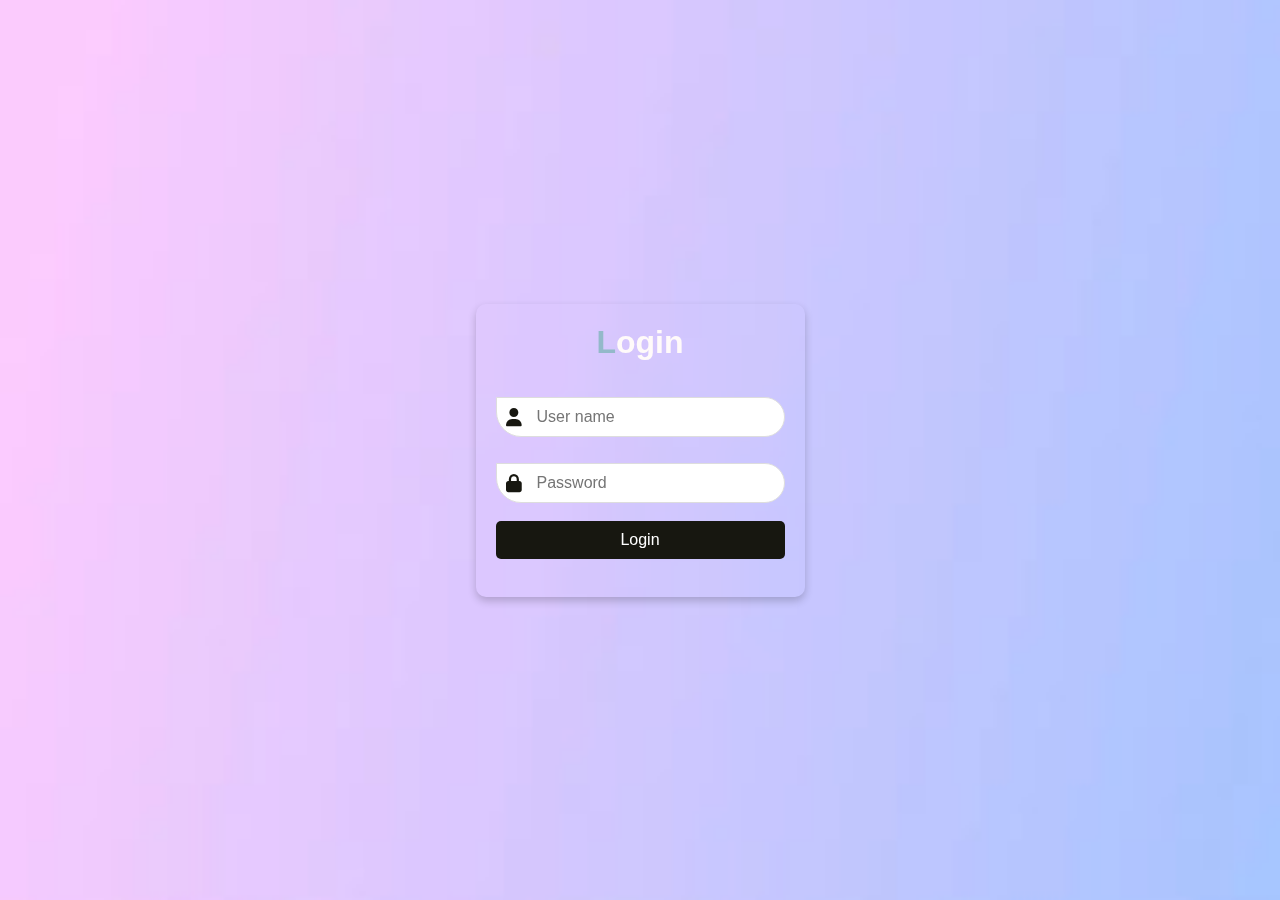
<file: Page/Admin/loging.html>
<!DOCTYPE html>
<html lang="en">
<head>
    <meta charset="UTF-8">
    <meta name="viewport" content="width=device-width, initial-scale=1.0">
    <link rel="stylesheet" href="https://cdnjs.cloudflare.com/ajax/libs/font-awesome/6.0.0-beta3/css/all.min.css">
    <link rel="stylesheet" href="../../Style/style2.css">
    <title>Event Admin</title>
</head>
<body>
        <form method="POST" action="loging.php">

            <div id="content">
                <h1 id="heading" style="font: size 30px;"><div style="color: #93b9c9;display:inline-block;">L</div>ogin</h1><br>

                <div class="input-container" >
                    <i class="fas fa-user icon"></i>
                    <input type="text" placeholder="User name" id="user_name" name="user_name">
                </div>

                <div class="input-container">
                    <i class="fas fa-lock icon"></i>
                    <input type="password" placeholder="Password" id="password" name="password">
                </div>

                <input type="submit" id="Loging" value="Login" ><br><br>
    </form> 
</body>
</html>
</file>
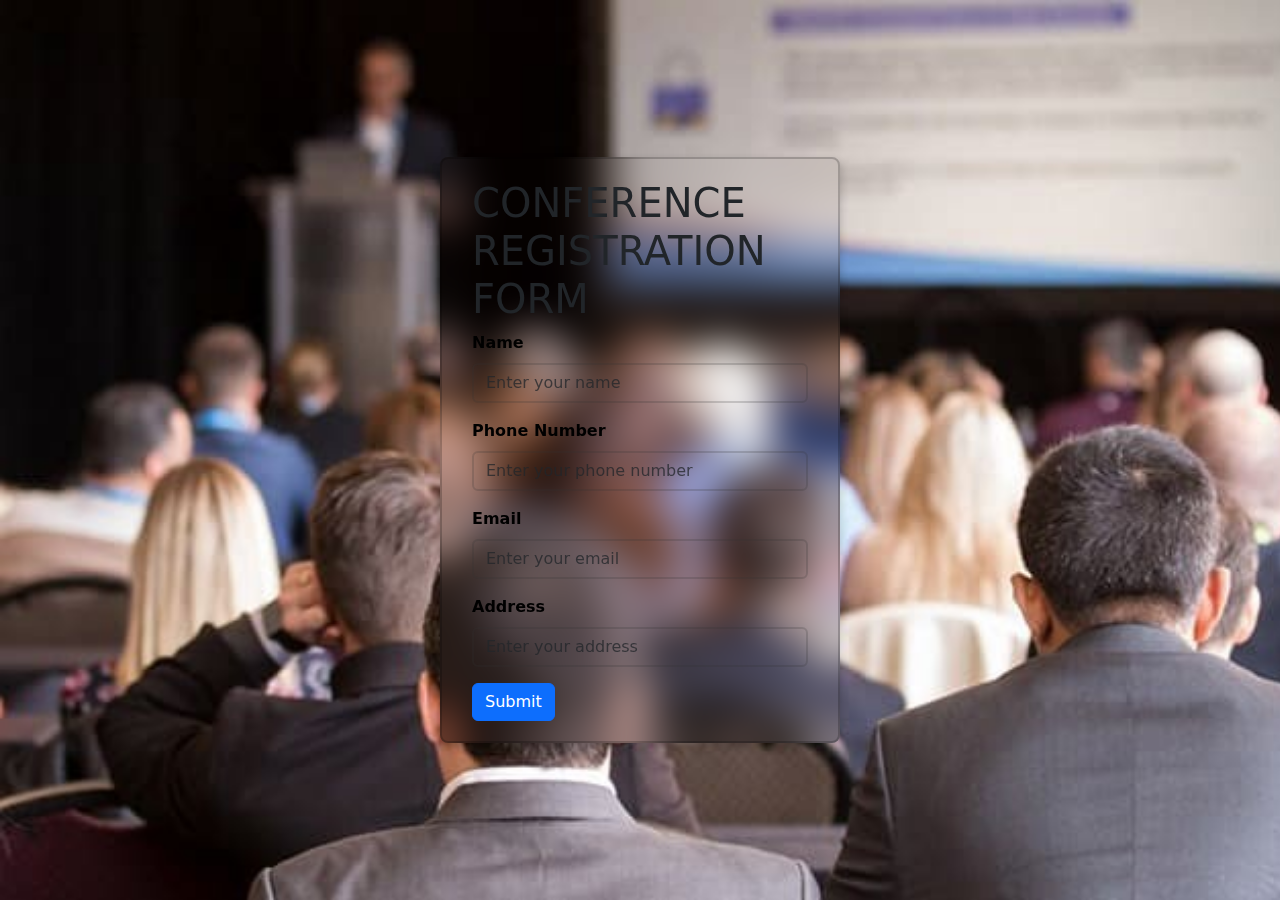
<file: Page/Registation/User_deatails_Registr_Form.html>
<!DOCTYPE html>
<html lang="en">
<head>
    <meta charset="UTF-8">
    <meta name="viewport" content="width=device-width, initial-scale=1.0">
    <title>Conference Registration</title>
    <link href="../../Style/User_deatail.css" rel="stylesheet">
    <link href="https://cdn.jsdelivr.net/npm/bootstrap@5.3.3/dist/css/bootstrap.min.css" rel="stylesheet" integrity="sha384-QWTKZyjpPEjISv5WaRU9OFeRpok6YctnYmDr5pNlyT2bRjXh0JMhjY6hW+ALEwIH" crossorigin="anonymous">
</head>
<body>
    <div class="container">
        <div class="form-container">
            <h1>CONFERENCE REGISTRATION FORM</h1>
            <form id="registrationForm" action="qrgen.php" method="post">
                <div class="mb-3">
                    <label for="name" class="form-label">Name</label>
                    <input type="text" class="form-control" id="name" name="name" placeholder="Enter your name" required>
                </div>
                <div class="mb-3">
                    <label for="phone" class="form-label">Phone Number</label>
                    <input type="text" class="form-control" id="phone" name="phone" placeholder="Enter your phone number" required>
                </div>
                <div class="mb-3">
                    <label for="email" class="form-label">Email</label>
                    <input type="email" class="form-control" id="email" name="email" placeholder="Enter your email" required>
                </div>
                <div class="mb-3">
                    <label for="address" class="form-label">Address</label>
                    <input type="text" class="form-control" id="address" name="address" placeholder="Enter your address" required>
                </div>
                <button type="submit" class="btn btn-primary">Submit</button>
            </form>
        </div>
    </div>
    <!--<script src="script.js"></script>-->
</body>
</html>
</file>
<file: Style/User_deatail.css>
body {
    background-image: url('../image/meating.jpeg'); 
    background-size: cover;
    font-family: Arial, sans-serif;
    margin: 0;
    padding: 0;
}

.container {
    display: flex;
    justify-content: center;
    align-items: center;
    height: 100vh;
}

.form-container {
    background: transparent;
    border: 2px solid rgba(0,0,0,0.2);
    backdrop-filter: blur(20px);
    padding: 20px 30px;
    border-radius: 8px;
    width: 400px;
    box-shadow: 0 4px 8px rgba(0, 0, 0, 0.2);
    text-align: left;
}

h1 {
    font-size: 24px;
    color: #070707;
    margin-bottom: 20px;
}

.form-label {
    font-weight: bold;
    color: #000000;
}
#name{
    background: transparent;
    border: 2px solid rgba(51, 51, 51, 0.2);
}
#phone{
    background: transparent;
    border: 2px solid rgba(51, 51, 51, 0.2);
}
#email{
    background: transparent;
    border: 2px solid rgba(51, 51, 51, 0.2);
}
#address{
    background: transparent;
    border: 2px solid rgba(51, 51, 51, 0.2);
}

.form-control {
    background: transparent;
    border: 2px solid rgba(51, 51, 51, 0.2);
    margin-bottom: 15px;
    border-radius: 5px;
    padding: 10px;
}

.btn {
    background-color: #007bff;
    color: white;
    align-items: center;
    text-align: left;
    border: none;
    padding: 10px 20px;
    border-radius: 5px;
    cursor: pointer;
}

.btn:hover {
    text-align: left;
    background-color: #0056b3;
}
@media (max-width: 768px) {
    .form-container {
        width: 90%; /* Adjust width for smaller screens */
        padding: 15px;
    }
    h1 {
        font-size: 20px;
    }
}
</file>
<file: Style/style2.css>
/* Reset margin and padding */
* {
    margin: 0;
    padding: 0;
    box-sizing: border-box;
    font-family: Arial, sans-serif;
}

/* Center content */
body {
    display: flex;
    justify-content: center;
    align-items: center;
    height: 100vh;
    background-image: url('../image/cham_baground.jpg');
    background-size: cover;



}

/* Container styling */
#content {
    background: transparent;
    border-radius: 10px;
    backdrop-filter: blur(10px);
    box-shadow: 0px 4px 8px rgba(0, 0, 0, 0.2);
    padding: 20px;
    width: 100%;
    max-width: 500px;
    text-align: center;
}

/* Heading style */
#loging {
    font-size: 24px;
    color: #ffffff;
    margin-bottom: 20px;
}
#heading{
    color:#FFFAFA;
    
}

/* Input fields */
input[type="text"], input[type="password"] {
    width: 100%;
    padding: 10px;
    margin: 8px 0;
    border: 1px solid #ddd;
    border-bottom-left-radius: 25px;
    border-top-right-radius: 20px;
    border-bottom-right-radius: 20px;
    font-size: 16px;  
}
.input-container {
    position: relative;
    width: 100%;
    max-width: 500px;
    margin: 10px 0;
}
.input-container input {
    width: 100%;
    padding: 10px 40px; /* Add padding to make space for the icon */
    font-size: 16px;
    border: 1px solid #ddd;
    border-bottom-left-radius: 25px;
    border-top-right-radius: 20px;
    border-bottom-right-radius: 20px;
}
.input-container .icon {
    position: absolute;
    top: 50%;
    left: 10px;
    transform: translateY(-50%);
    color: #171710;
    font-size: 18px;
}

/* Button styling */
#Loging {
    width: 100%;
    padding: 10px;
    background-color: #171710;
    color: #fff;
    border: none;
    border-radius: 5px;
    font-size: 16px;
    cursor: pointer;
    transition: background-color 0.3s ease;
}
#Loging:hover {
    background-color: #707370;
}

/* Links and additional text */
#fogpass, #register {
    margin-top: 15px;
    font-size: 14px;
}

/* Link styling */
#fogpass a, #register {
    color: #B0B7C0;
    text-decoration: none;
    cursor: pointer;
}
#fogpass a:hover, #register:hover {
    text-decoration: underline;
}

/* Responsive adjustments */
@media (max-width: 768px) {
    #content {
        padding: 15px;
        width: 90%;
    }
}
</file>
